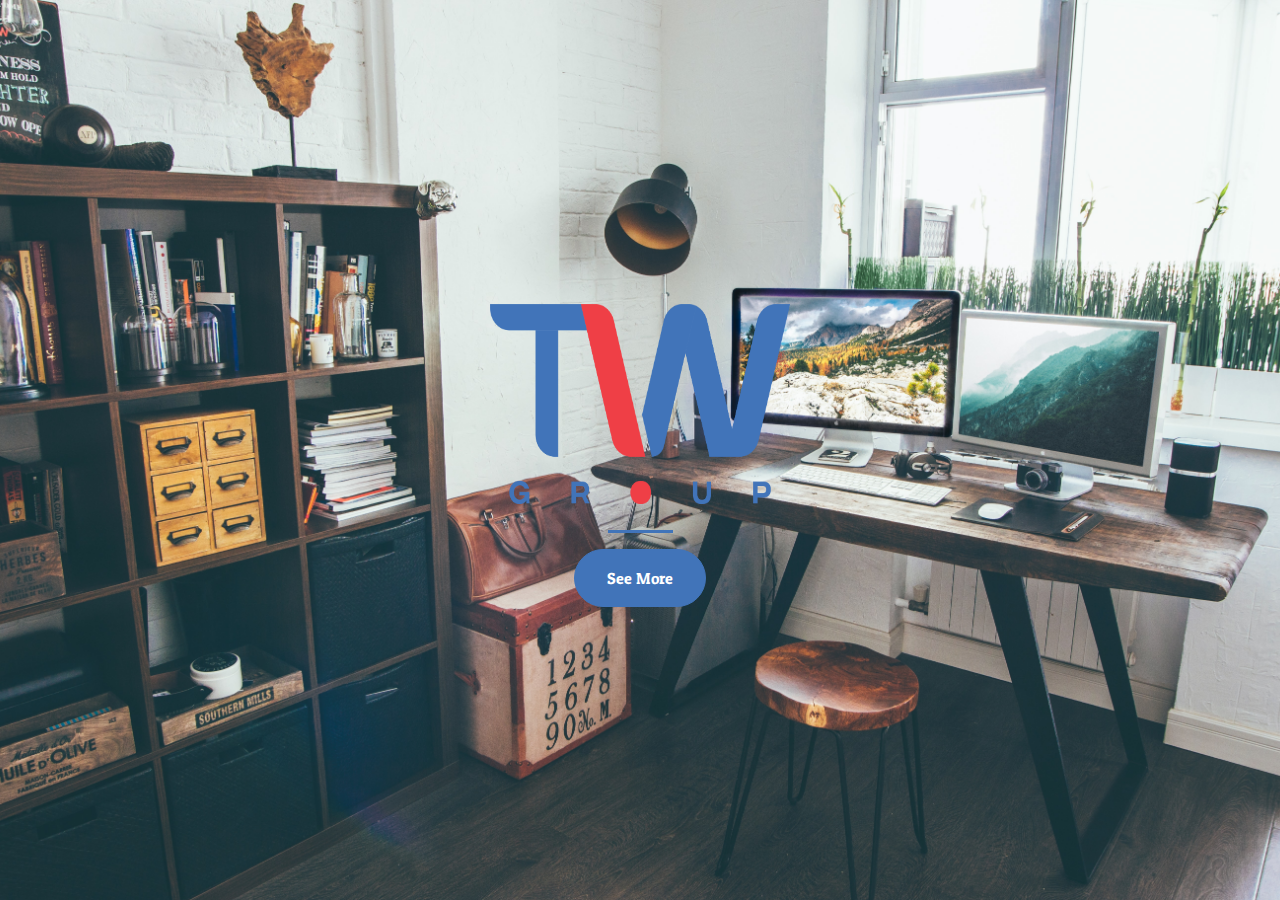
<file: index.html>
<!DOCTYPE html>
<html>
	<head>

		<title>Landing Page</title>

		<!-- Meta tag to make page responsive -->
		<meta charset="utf-8">
	    	<meta name="viewport" content="width=device-width, initial-scale=1, shrink-to-fit=no">
	    
		<!-- CDN -->
		<link rel="stylesheet" href="https://stackpath.bootstrapcdn.com/bootstrap/4.3.1/css/bootstrap.min.css" integrity="sha384-ggOyR0iXCbMQv3Xipma34MD+dH/1fQ784/j6cY/iJTQUOhcWr7x9JvoRxT2MZw1T" crossorigin="anonymous">

		<!-- Font from Google Fonts -->
		<link href="https://fonts.googleapis.com/css2?family=Patua+One&display=swap" rel="stylesheet">

		<!-- External css file -->
		<link rel="stylesheet" type="text/css" href="landing.css">
	</head>


	<body>
		<div class="container d-flex justify-content-center h-100">
			<div class="row">
				<header class="text-center col-12">
				<!--What 					 -->
					<img src="LOGO.png">
				</header>
				<div class="buffer col-12"></div>
				<section class="text-center col-12">
					<hr>
					<a href="production.html" target="open"> 
						<button class="btn btn-primary btn-xl">See More</button>
					</a>
				</section>
			</div>
		</div>
	</body>

</html>
</file>
<file: landing.css>
body, 
html { 
	width: 100%;
	height: 100%;
	font-family: 'Patua One', cursive;
	background: url(heade.jpg) no-repeat center center fixed; /*Photo by Vadim Sherbakov on Unsplash*/
	-webkit-background-size: cover;
	-moz-background-size: cover;
	-o-background-size: cover;
	background-size: cover;
}


hr {
	border-color: #4174B9;
	border-width: 3px;
	max-width: 65px;
}


.btn {
	font-weight: 100;
	border-radius: 300px
}

.btn-primary {
	background-color: #4174B9;
	border-color: #4174B9;
}

.btn-primary:hover {
	background-color: #3C638E;
	border-color: #3C638E;
	border-width: 4px;
}

.btn-xl {
	padding: 1rem 2rem;
}

img {
	width: 300px;
	height:200px;
	margin: 10px;
	transition: all 2s;
	box-sizing: border-box;
	line-height: 1.5;
}



.container {
	display: flex;
	flex-wrap: wrap;
	align-items: center;
	justify-content: center;
}

footer{
	color:white;
	text-align: center;
	font-size: 120%;
	clear: both;
}
</file>
